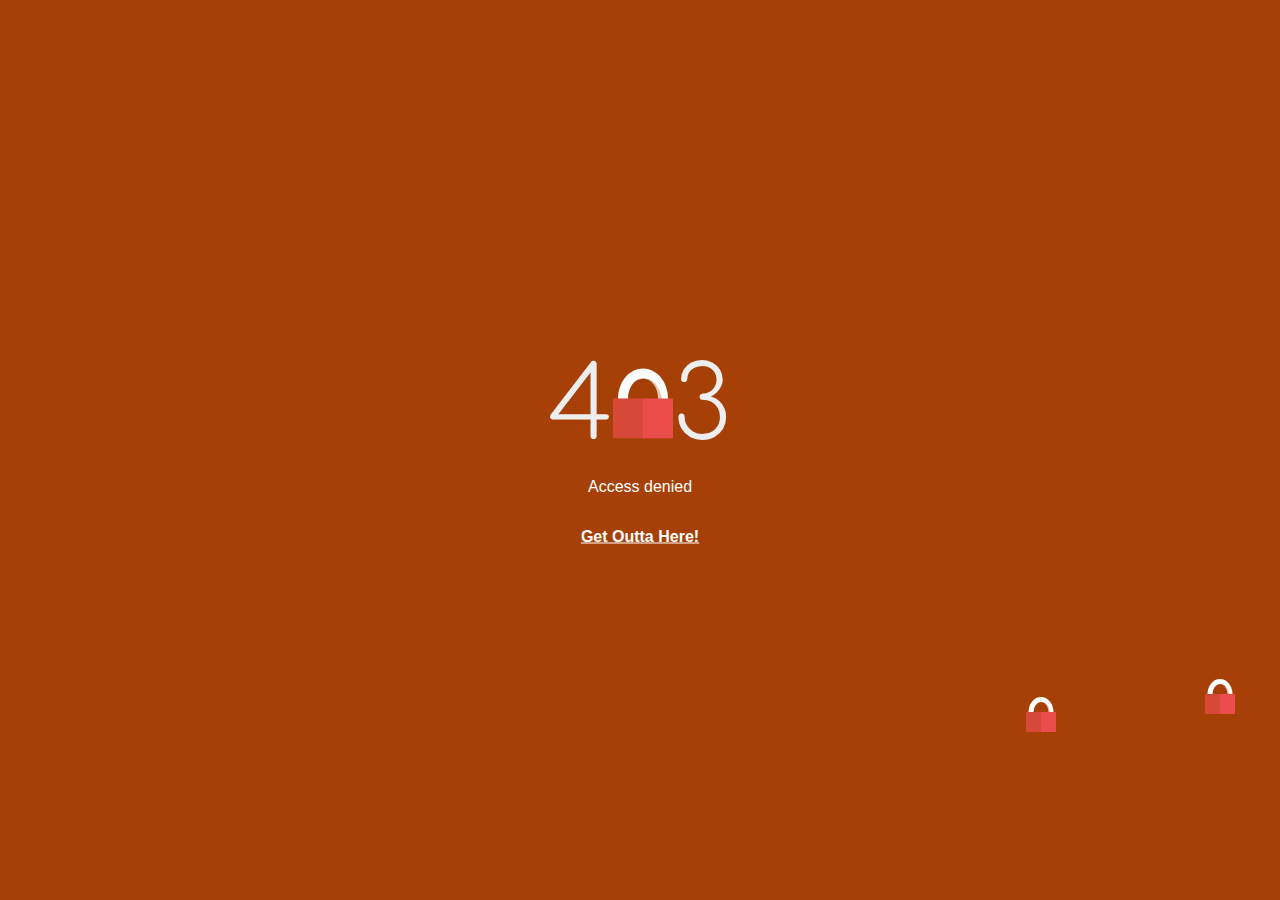
<file: forbidden.html>
<!DOCTYPE html>
<html lang="en">
<head>
    <meta charset="UTF-8">
    <meta name="viewport" content="width=device-width, initial-scale=1.0">
    <title>Access Denied</title>
<link href="./forbidden.css" rel="stylesheet">

<script>
    var digitalData={
      page:{
          "pageName" : document.title,
          "pageURL" : window.location.href
      },
      siteSection:"Home|Login|Order Online|Add to Cart|CheckOut",
      userID:"123456",
      information:{
          "domain":window.location.hostname,
          "device":"",
          "date":new Date().toDateString()
      }

  }
  
  let width=window.screen.width;
        let height=window.screen.height;

        if((width>=240 && width<=480) && (height>=320 && height<=854))
        {
            digitalData.information.device="Mobile"
        }
        else if((width>=600 && width<=1024) && (height>=960 && height<=1366))
        {
            digitalData.information.device="Tablet";
        }
        else{
            digitalData.information.device="Desktop";
        }


  

</script>


<script src="//assets.adobedtm.com/224be2da76aa/f213f9ccedde/launch-ee89ec40e101-development.min.js" async></script>

</head>
<body>
    <div class="container">
        <h1>4<div class="lock">
                <div class="top"></div>
                <div class="bottom"></div>
            </div>3</h1>
            <p>Access denied</p>
            <div>
                <p class="link" id="link">Get Outta Here!</p>
            </div>
        </div>
<script src="./forbidden.bundle.js"></script>

<script src="./resfuncs.js">
    
</script>
</body>
</html>
</file>
<file: forbidden.css>
@import url(https://fonts.googleapis.com/css?family=Comfortaa);
* {
  box-sizing: border-box;
}

body,
html {
  margin: 0;
  padding: 0;
  height: 100%;
  overflow: hidden;
}

body {
  background-color: #a74006;
  font-family: sans-serif;
}

.container {
  z-index: 1;
  position: absolute;
  top: 50%;
  left: 50%;
  transform: translate(-50%, -50%);
  text-align: center;
  padding: 10px;
  min-width: 300px;
  max-height: 100%;
}
.container div {
  display: inline-block;
}
.container .lock {
  opacity: 1;
}
.container h1 {
  font-family: "Comfortaa", cursive;
  font-size: 100px;
  text-align: center;
  color: #eee;
  font-weight: 100;
  margin: 0;
}
.container p {
  color: #fff;
}
.container .link {
  color: #fff !important;
  text-align: center;
  text-decoration: underline;
  font-weight: 600;
}
.container .link:hover {
  color: #0018f5 !important;
  text-decoration: underline;
  cursor: pointer;
}

.lock {
  transition: 0.5s ease;
  position: relative;
  overflow: hidden;
  opacity: 0;
}
.lock.generated {
  transform: scale(0.5);
  position: absolute;
  animation: 2s move linear;
  animation-fill-mode: forwards;
}
.lock ::after {
  content: "";
  background: #a74006;
  opacity: 0.3;
  display: block;
  position: absolute;
  height: 100%;
  width: 50%;
  top: 0;
  left: 0;
}
.lock .bottom {
  background: #eb4c4c;
  height: 40px;
  width: 60px;
  display: block;
  position: relative;
  margin: 0 auto;
}
.lock .top {
  height: 60px;
  width: 50px;
  border-radius: 50%;
  border: 10px solid #fff;
  display: block;
  position: relative;
  top: 30px;
  margin: 0 auto;
}
.lock .top::after {
  padding: 10px;
  border-radius: 50%;
}

@keyframes move {
  to {
    top: 100%;
  }
}
@media (max-width: 420px) {
  .container {
    transform: translate(-50%, -50%) scale(0.8);
  }

  .lock.generated {
    transform: scale(0.3);
  }
}

/*# sourceMappingURL=[data-uri]*/
</file>
